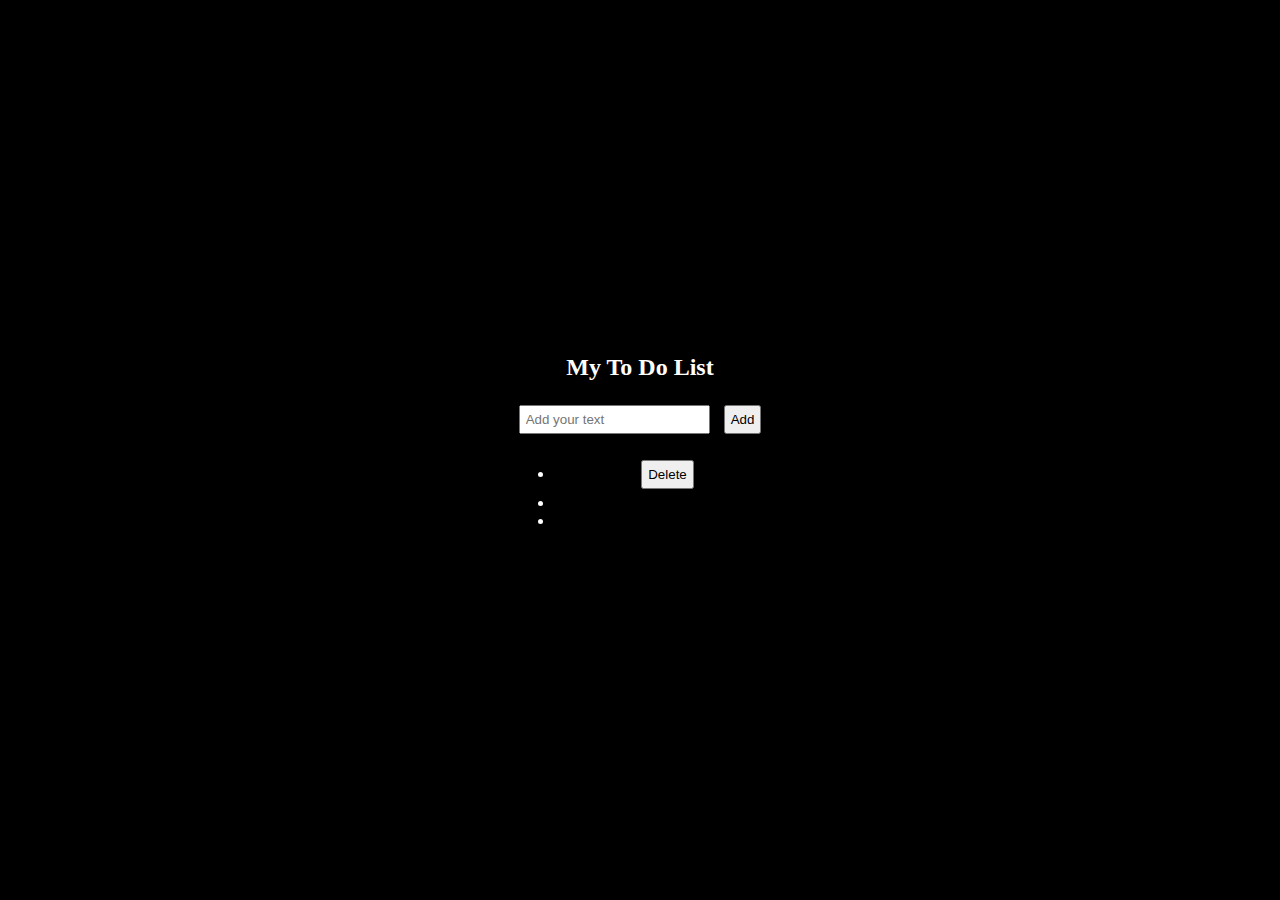
<file: js/part-11/index.html>
<!DOCTYPE html>
<html lang="en">

<head>
    <meta charset="UTF-8">
    <meta name="viewport" content="width=device-width, initial-scale=1.0">
    <title>To do list</title>
    <link rel="stylesheet" href="style.css">
    <script src="one.js"></script>
</head>

<body>
    <div class="container">
        <div class="head">
            <div class="todo-app">
                <h2>My To Do List </h2>
                <div class="forms">
                    <input type="text" id="input-box" placeholder="Add your text">
                    <button id="btn">Add</button>
                    <ul id="list">
                        <li> <button onclick="delTask()">Delete</button></li>
                        <li></li>
                        <li></li>
                    </ul>

                </div>
            </div>
        </div>
    </div>


</body>

</html>
</file>
<file: js/part-11/style.css>
body {
    background-color: black;
    color: white;
    display: flex;
    justify-content: center;
    align-items: center;
    height: 96vh;
    text-align: center;
}

.container {}

button,
input {
    margin: 5px;
    padding: 5px;
}

ul li {
    padding-left: 15px;
}
</file>
